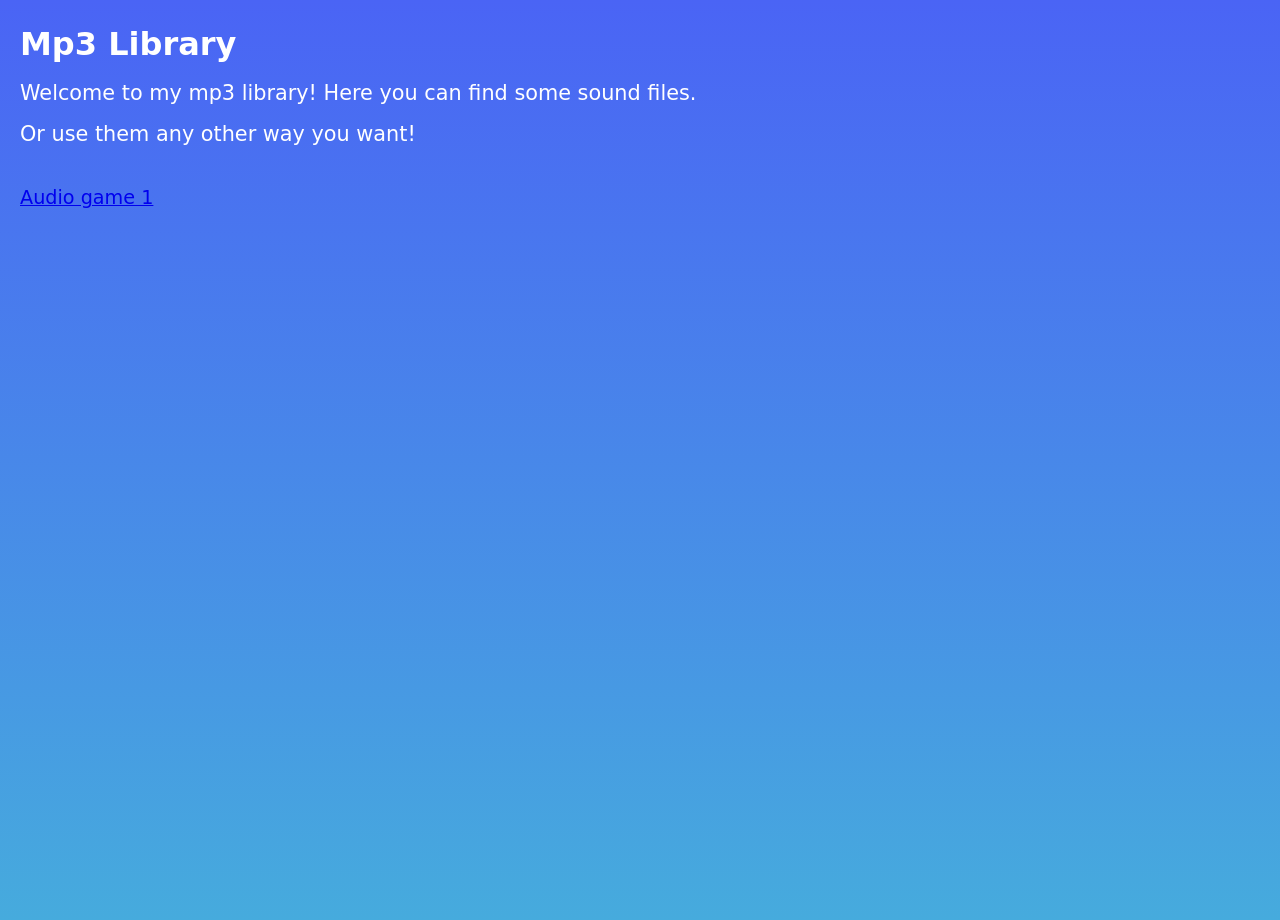
<file: index.html>
<!DOCTYPE html>
<html lang="en">
<head>
    <meta charset="UTF-8">
    <meta name="viewport" content="width=device-width, initial-scale=1.0">
    <title>Mp3 Library</title>
    <link rel="stylesheet" href="a-webbing/styles/main.css" />
</head>
<body>
    <h1>Mp3 Library</h1>
    <p>Welcome to my mp3 library! Here you can find some sound files.</p>
    <p>Or use them any other way you want!</p>
    <br>
    <a href="a-webbing/audio_game_1.html">Audio game 1</a>
</body>
</html>
</file>
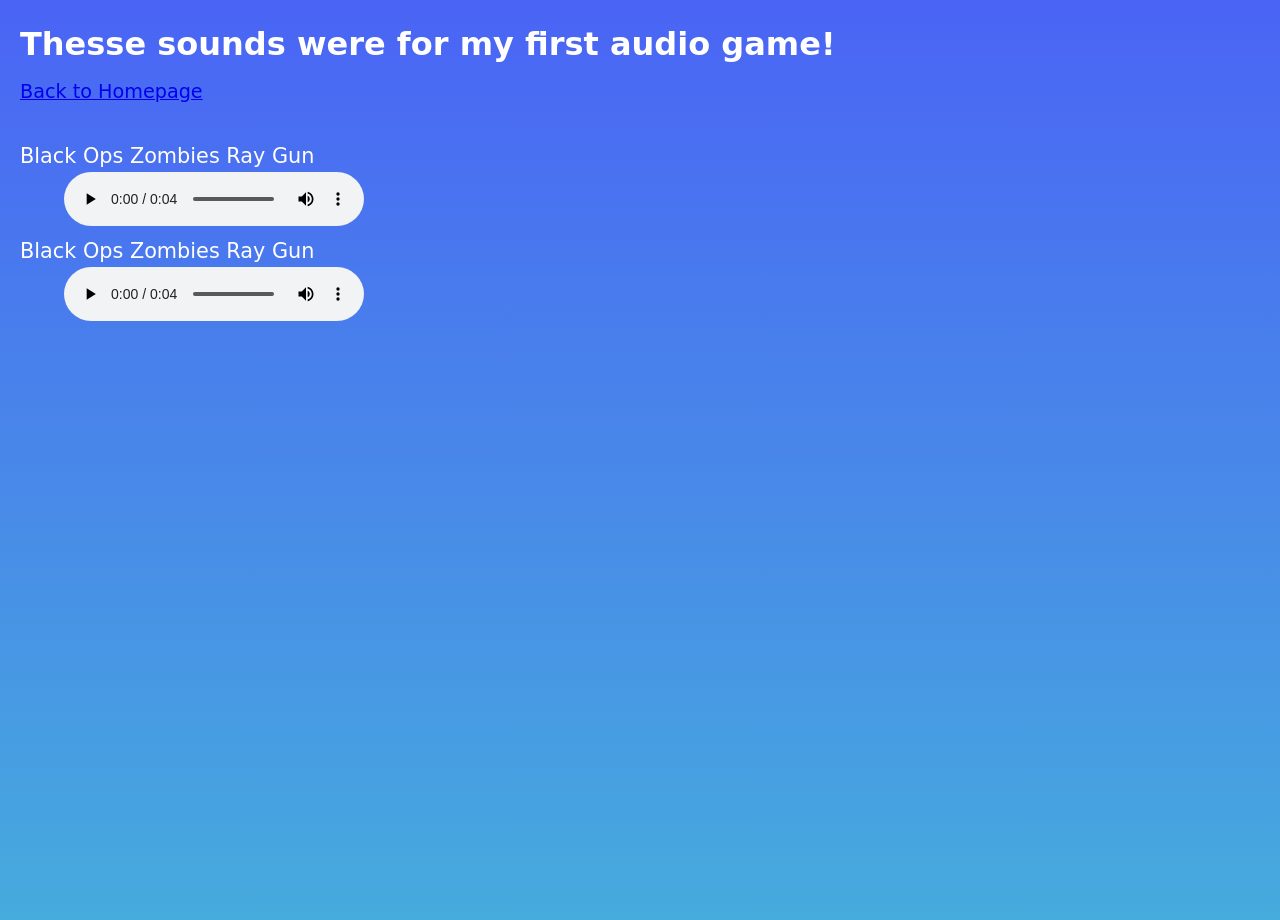
<file: a-webbing/audio_game_1.html>
<!DOCTYPE html>
<html lang="en">
<head>
    <meta charset="UTF-8">
    <meta name="viewport" content="width=device-width, initial-scale=1.0">
    <title>audio_game_1</title>
    <link rel="stylesheet" href="styles/main.css" />
</head>
<body>
    <h1>Thesse sounds were for my first audio game!</h1>
    <a href="C:\visual code studio\mp3-site\SoundHosting\index.html">Back to Homepage</a>
    <br>
    <p>Black Ops Zombies Ray Gun</p>
    <audio controls>
        <source src="https://pyry-k.github.io/SoundHosting/audio_game_1/Fun-&-Gun/Black-Ops-Zombies_RayGun.mp3" type="audio/mpeg">
        Your browser does not support the audio element.
    </audio>
    <p>Black Ops Zombies Ray Gun</p>
    <audio controls>
        <source src="https://pyry-k.github.io/SoundHosting/audio_game_1/Fun-&-Gun/Black-Ops-Zombies_RayGun.mp3" type="audio/mpeg">
        Your browser does not support the audio element.
    </audio>
</body>
</html>
</file>
<file: a-webbing/styles/main.css>
:root {
  --bg1: #4a64f5;
  --bg2: #46abdd;
  --txt: #ffffff;
  --max-width: 1000px;
  --container-padding: 20px;
  --font: system-ui, -apple-system, "Segoe UI", Roboto, "Helvetica Neue", Arial;
}
* {
  margin: 0;
  padding: 0;
  box-sizing: border-box;
}
body {
  font-family: var(--font);
  color: var(--txt);
  background: linear-gradient(180deg, var(--bg1) 0%, var(--bg2) 100%);
  min-height: 100vh;
  line-height: 1.5;
}
h1 {
  font-size: 2rem;
  text-align: left;
  margin-top: 20px;
  margin-left: 20px;
  color: var(--txt);
}
p {
  font-size: 1.3rem;
  text-align: left;
  margin-top: 10px;
  margin-left: 20px;
  color: var(--txt);
}
audio {
  display: block;
  max-width: 100%;
  margin-left: 5%;
}
a {
  display: block;
  font-size: 1.2rem;
  text-align: left;
  margin-top: 10px;
  margin-left: 20px;
}
</file>
